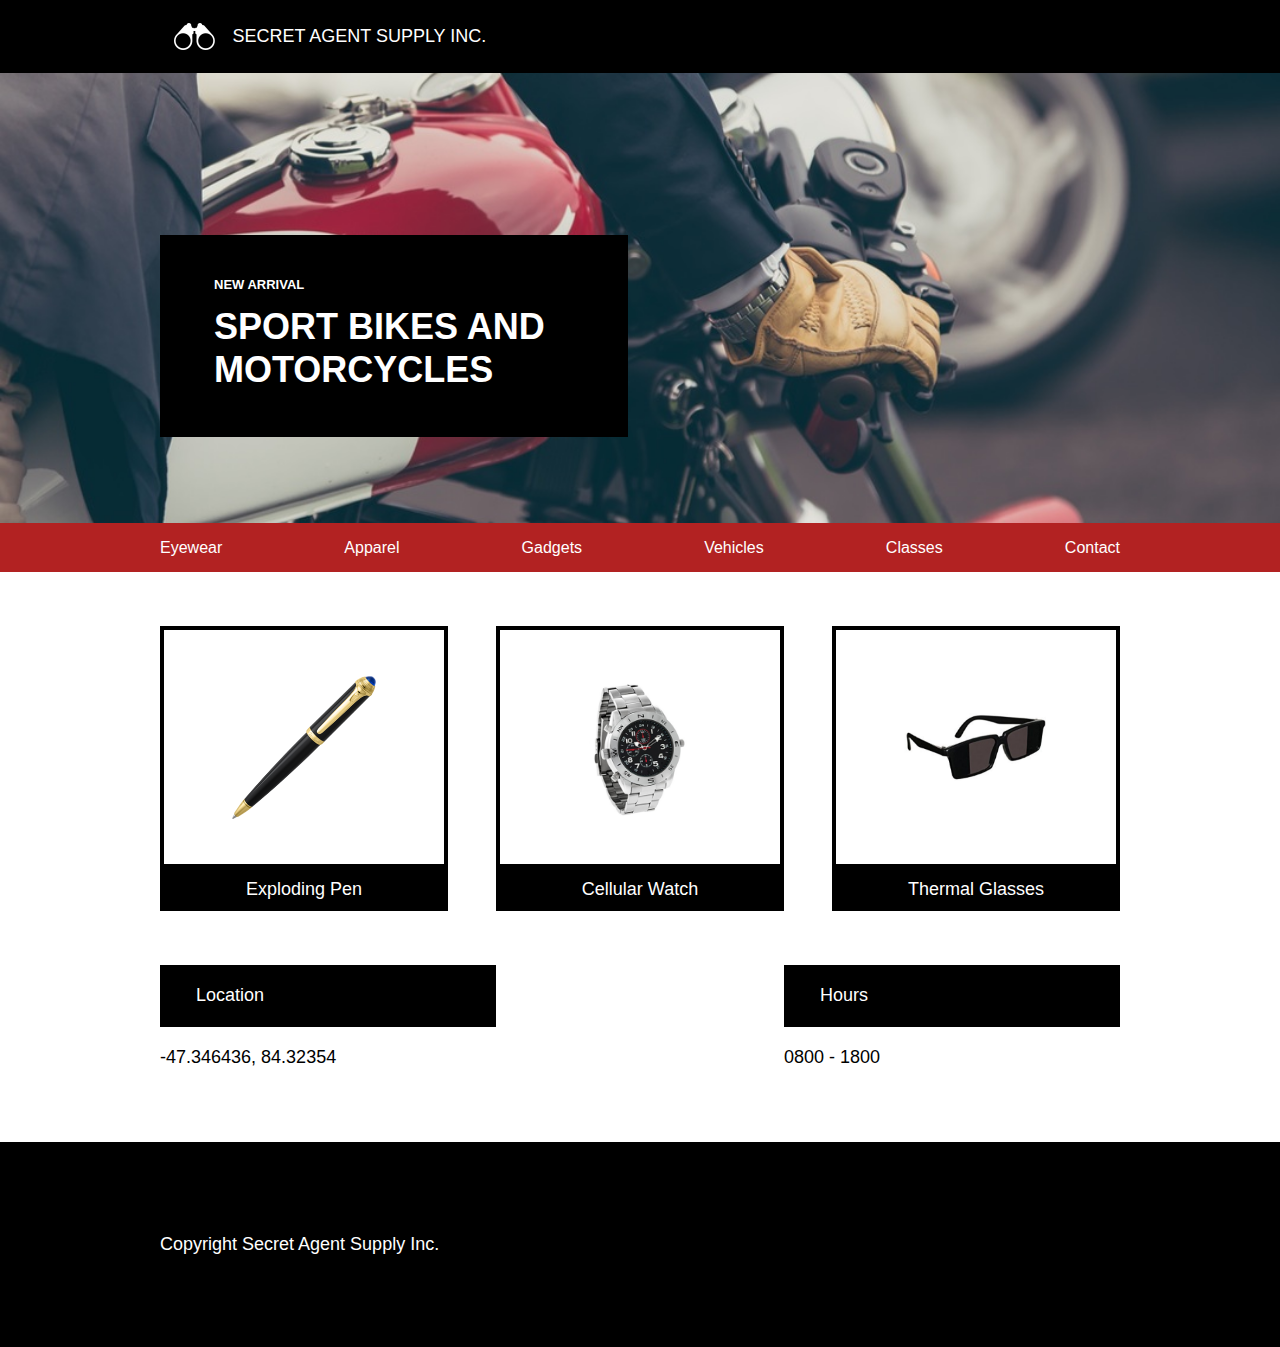
<file: index.html>
<!doctype html>
<html>
<head>
<meta charset="utf-8">
<title>Secret Agent Supply Inc.</title>
<link href="resources/css/reset.css" rel="stylesheet" type="text/css">
<link href="resources/css/style.css" rel="stylesheet" type="text/css">
</head>

<body>
    <!-- Company Header -->
	<div class="staticheader">
	  <div class="flex-container">
	    <img src="./resources/images/logo.png">
	    <span class="logotext">SECRET AGENT SUPPLY INC.</span>
	  </div>
    </div>
    <!--New Arrival -->
    <div class="banner-section">  
      <div class="flex-container">
        <div class="new-arrival">
        	<h4>New Arrival</h4>
        	<h1>SPORT BIKES AND MOTORCYCLES</h1>
		</div>	
      </div>
    </div>
    <!-- Navigation Bar -->
    <nav>
      <ul class="nav-bar flex-container">
        <li>Eyewear</li>
        <li>Apparel</li>
        <li>Gadgets</li>
        <li>Vehicles</li>
        <li>Classes</li>
        <li>Contact</li>
      </ul>
      <ul class="mobile-nav flex-container">
        <li>Menu</li>
      </ul>
  </nav>
  <div class="flex-container">
    <div class="products">
  	  <div class="product">
  	    <div class="product-image">
  	      <img src="./resources/images/pen.png">
  	    </div>
  	    <span class="description">Exploding Pen</span>
	  </div>
  	  <div class="product watch">
  	    <div class="product-image">
  		  <img src="./resources/images/watch.png">
		</div>
  		<span class="description">Cellular Watch</span>
  	  </div>
  	  <div class="product glasses">
  	    <div class="product-image">
  	  	  <img src="./resources/images/glasses.png">
		</div>
  	  	  <span class="description">Thermal Glasses</span>
  	    </div>
  	  </div>
    </div>
    <div class="location-hours">
    	<div class="info">
    		<span class="title">Location</span>
    		<span>-47.346436, 84.32354</span>
    	</div>
    	<div class="info">
    		<span class="title">Hours</span>
    		<span>0800 - 1800</span>
    	</div>
    </div>
    <!-- Footer -->
    <footer>
    	<div class="flex-container">
    		Copyright Secret Agent Supply Inc.
    	</div>
    </footer>
</body>
</html>
</file>
<file: resources/css/style.css>
@charset "utf-8";
/* CSS Document */
html{
	font-size: 18px;
	background-color: white;
}
body{
	font-family: Helvetica, sans-serif;
	line-height: 1.4em;
}
h4{
  font-variant-caps:all-small-caps;
}
h1, h4{
	font-weight: bold;
	
}

.staticheader{
	background-color: black;
	color: white; 
}
.staticheader img{
	height: 1.5rem;
	padding-right: 1rem;
	padding-left: .5rem;
}
.staticheader span{
	margin: .66rem 0;
}

.staticheader .flex-container{
	display: flex;
	align-items: center;
	padding: 12px 0 12px 0.5em;
}

.flex-container{
	max-width: 960px;
	margin: 0 auto;	
}

.banner-section{
	background-image: url(../images/moto.jpeg);
	background-position: center;
	background-size: cover;
	height: 25em;
}

.new-arrival{
	background-color: black;
	color: white;
	width: 20em;
	padding: 2em 3em;
	position: relative;
	top: 9em;
}

.new-arrival h1{
	font-size: 2em;
	line-height: 1.2em;
	margin: .25em 0;
}

div {
	display: block;
}

nav{
	background-color: firebrick;
	color: white;
	font-size: 16px;
}

nav ul {
    display: flex;
    align-items: center;
    justify-content: space-between;
    padding: 0.75em 0;
    list-style: none;
}
li{
	display: list-item;
}
.product{
	width: 30%;
}
.product-image img{
	max-width: 8em;
}
.product-image{
	display: flex;
	border: 4px solid black;
	justify-content: center;
	align-items: center;
	padding: 2em 0;
	height: 9rem;
	
}
.products, .location-hours{
	display: flex;
	justify-content: space-between;
	margin: 3em 0 0;
}
.product-image img{
	max-width: 8em;
}

.description{
	display: block;
	background-color: black;
	color: white;
	text-align: center;
	padding: 0.5em;
	
}
.location-hours{
	display: flex;
	justify-content: space-between;
	width: 960px;
	align-content: center;
	align-items: center;
	margin: 3rem auto;
}
.info{
	width: 35%;
}

.info .title {
    display: block;
    background-color: black;
    color: white;
    padding: 1em 2em;
	margin-bottom: 1em;
}

footer{
	background-color: black;
	color: white;
	padding: 5em 0;
	margin-top: 4em;
}

@media only screen and (max-width: 470px){
	.flex-container{
		justify-content: center;
		align-items: center;
	}
	.logotext{
		display:none;
	}
	.info{
		width: 91%;
	}
	
	.location-hours{
		flex-direction: column;
		justify-content: center;
		align-items: center;
	}
	.banner-section{ 
		height: 10rem;
	}
	.mobile-nav{
		margin-top: 3.5rem;
	}
	.new-arrival{
	  width: 100%;
	  padding-top: 1rem;
	  padding-left: 2rem;
}
	.new-arrival h4{
		font-family: Helvetica;
		font-size: 0.77rem;
		font-weight: normal;
	}
	.new-arrival h1{
		font-family: Helvetica;
		font-size: 1rem;
		font-weight: bold;
	}
	.products{
		align-content: center;
		justify-content: center;
		
	}
	.product{
		width: 91%;
	}
	.glasses{
		display: none;
	}

	.watch{
		display: none;
	}
	.title{
		margin-top: 10px;
	}
	.location-hours{
		justify-content: center;
		align-items: center;
		margin: 10px auto;
		width: auto;
	}
	footer{
		text-align: center;
	}
}

@media only screen and (max-width: 1024px) and (min-width: 471px){
	body{
		font-size: 16px;
	}
	.glasses{
		display: none;
	}
	.product{
		width: 47%;
	}

	.nav-bar{
		display: none;
	}
	.mobile-nav{
	display: block;
	text-align: center;
    }
	.location-hours{
		justify-content: space-around;
		align-items: center;
		width: auto;
	}
}

@media only screen and (min-width: 1025px){
	.mobile-nav{
	display: none;
    }
}
</file>
